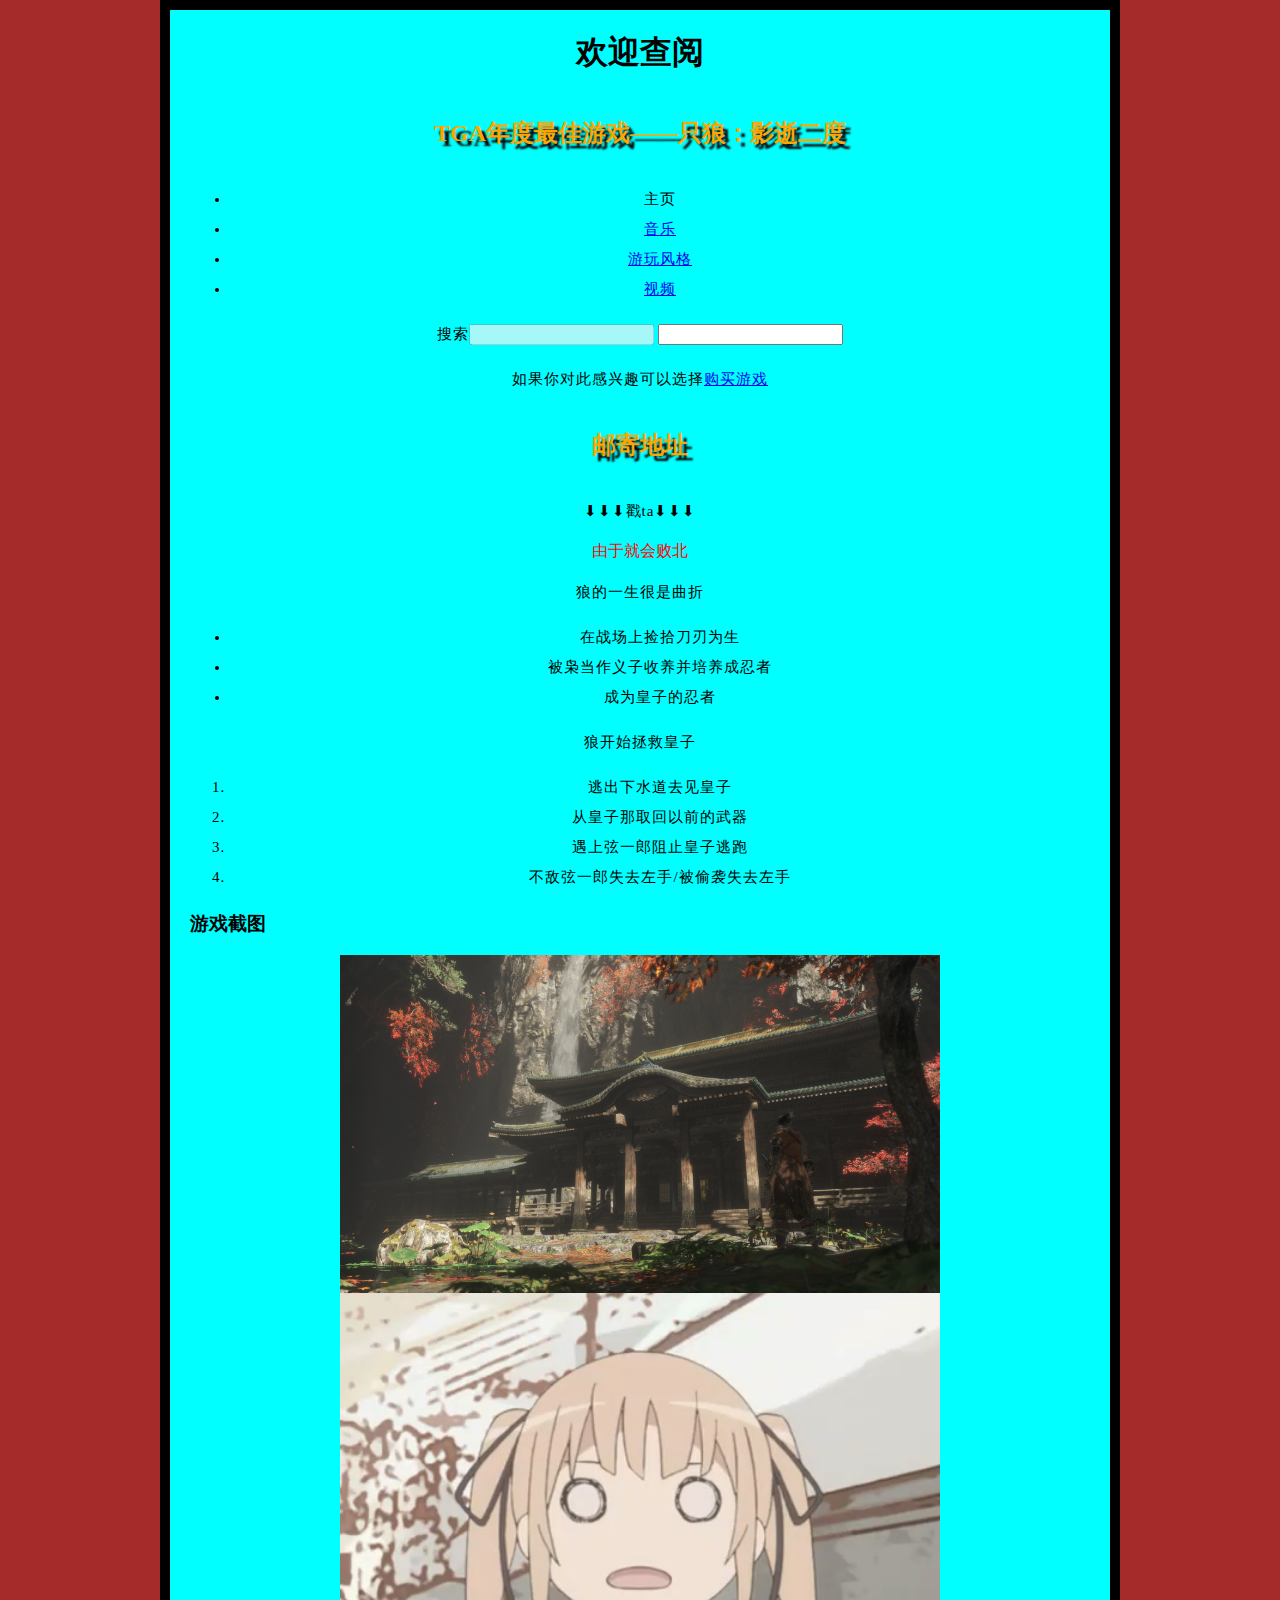
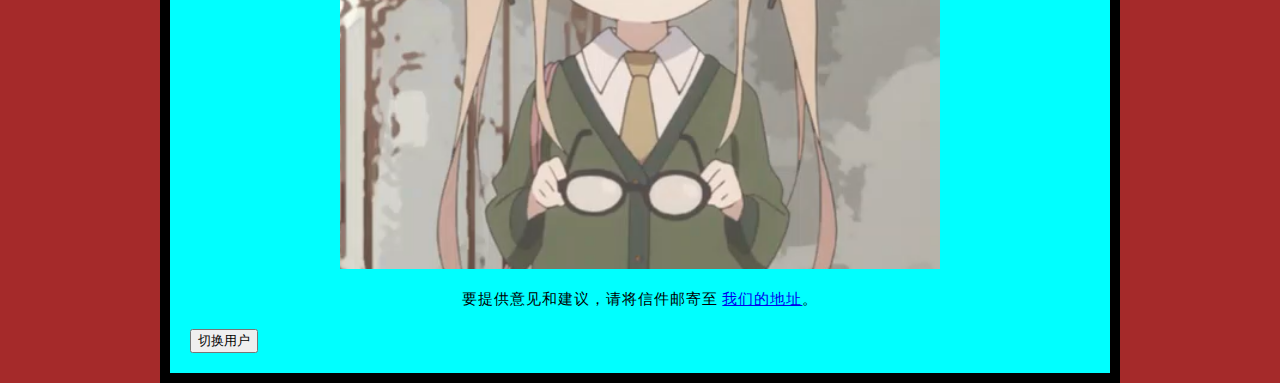
<file: 1/index.html>
<!DOCTYPE html>
<html lang="en">
<head>
    <meta charset="UTF-8">
    <meta http-equiv="X-UA-Compatible" content="IE=edge">
    <meta name="viewport" content="width=device-width, initial-scale=1.0">
    <link rel="stylesheet" href="styles/style.css">
    <!--  <link href="https://fonts.font.im/css?family=Open+Sans" rel="stylesheet" type="text/css"> 在谷歌下载字体 -->
    <link rel="icon" href="images/123.png">
    <title>只狼：影逝二度</title>
</head>
<body>
    <h1>欢迎查阅</h1>
    <h2>TGA年度最佳游戏——只狼：影逝二度</h2>
    <ul>
        <li>主页</li>
        <li><a href="music.html">音乐</a></li>
        <li><a href="playstyle.html">游玩风格</a></li>
        <li><a href="video.html">视频</a></li>
    </ul>

    <!-- 无法输入    使用 disabled 属性来防止终端用户输入文本到输入框中 --> 
    <p>搜索<input type="text" disabled="disabled">
    <!-- 可以输入   下面这个输入框没有 disabled 属性，所以用户可以向其中输入 -->
    <input type="text" ></p>
    <p>如果你对此感兴趣可以选择<a href="https://store.steampowered.com/app/814380/Sekiro_Shadows_Die_Twice__GOTY_Edition/" title="购买网站" target="_blank">购买游戏</a></p>
    <!-- target:"_blank"→新窗口 -->

    <h2 id="Mailing_address">邮寄地址</h2>

    <p>⬇⬇⬇戳ta⬇⬇⬇</p>
    <div>由于就会败北</div>
    <p>狼的一生很是曲折</p>
    <ul>
        <li>在战场上捡拾刀刃为生</li>
        <li>被枭当作义子收养并培养成忍者</li>
        <li>成为皇子的忍者</li>
    </ul>
    <p>狼开始拯救皇子</p>
    <ol>
        <li>逃出下水道去见皇子</li>
        <li>从皇子那取回以前的武器</li>
        <li>遇上弦一郎阻止皇子逃跑</li>
        <li>不敌弦一郎失去左手/被偷袭失去左手</li>
    </ol>
    <h3><strong>游戏截图</strong></h3>
    <img src="images/只狼.png" alt="狼走出了幻境">
    <a href="https://www.mozilla.org/zh-CN/">
        <img src="images/123.png" alt="链接至 Mozilla 主页的 Mozilla 标志">
      </a>


<p>要提供意见和建议，请将信件邮寄至 <a href="#Mailing_address">我们的地址</a>。</p>

    <button>切换用户</button>

    <script src="scripts/main.js"></script>
</body>
</html>
</file>
<file: 1/styles/style.css>
html{
    font-family: 'Times New Roman', Times, serif;
    background-color: brown;
}

body{
    background-color: aqua;
    width: 900px;
    margin: 0 auto;
    padding: 0 20px 20px 20px;
    border: 10px solid black;
}

h1{
    text-align: center;
}

h2{
    margin: 0;
    padding: 20px 0;
    color: orange;
    text-align: center;
    text-shadow: 5px 5px 2px black ;
}

ul,li,ol,p{
    text-align: center;
    font-size: 15px;
    line-height: 2;
    letter-spacing: 1px;
}

img{
    width: 600px; 
    display: block;
    margin: 0 auto;
}

div{
    color: rgb(255, 0, 0);
    text-align: center;
}
</file>
